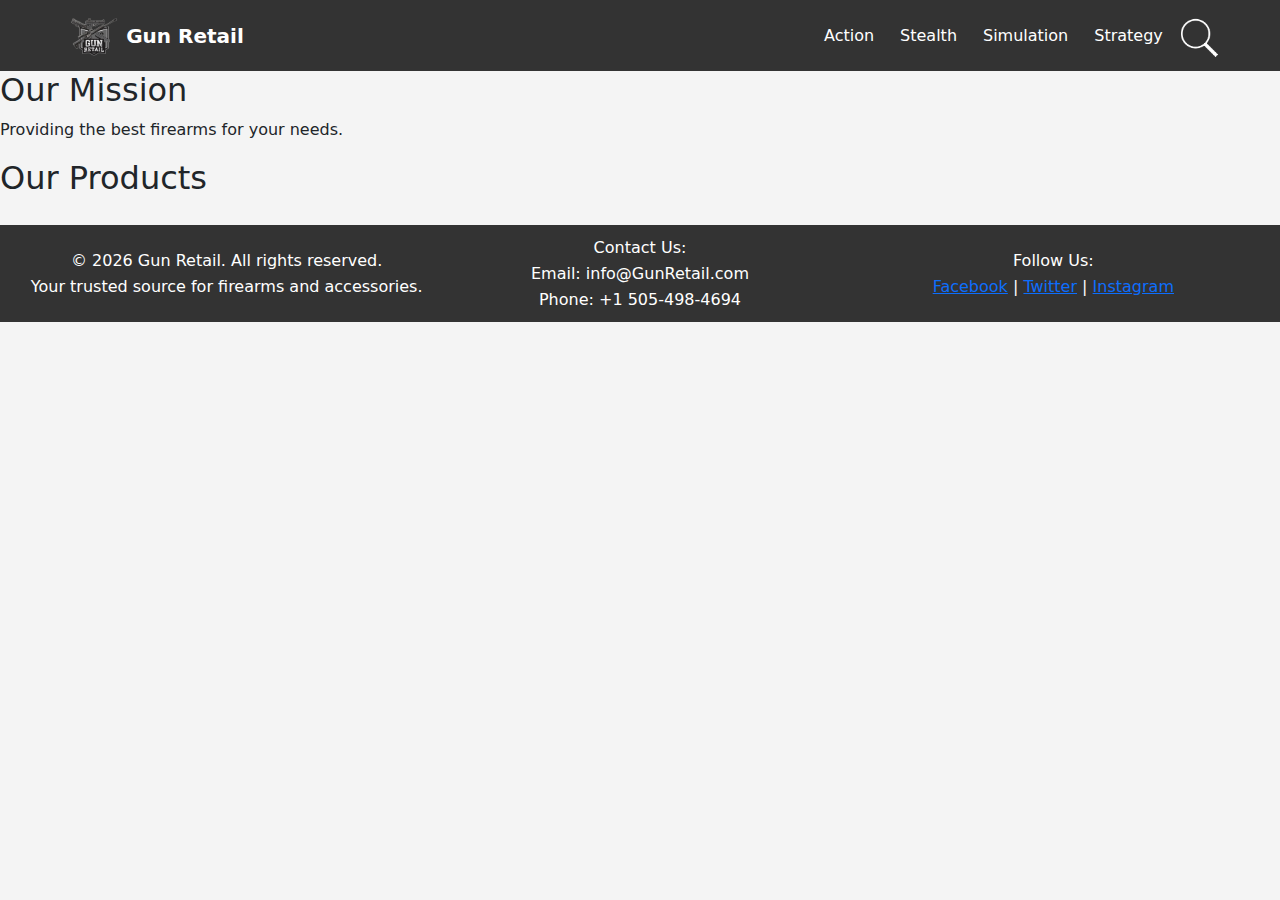
<file: index.html>
<!DOCTYPE html>
<html lang="en">
<head>
    <meta charset="UTF-8">
    <meta name="viewport" content="width=device-width, initial-scale=1.0">
    <title>Gun Shop</title>
    <script src="https://cdn.jsdelivr.net/npm/@popperjs/core@2.11.6/dist/umd/popper.min.js"></script>
    <script src="https://cdn.jsdelivr.net/npm/bootstrap@5.3.0/dist/js/bootstrap.min.js"></script>
    <link href="https://cdn.jsdelivr.net/npm/bootstrap@5.3.0/dist/css/bootstrap.min.css" rel="stylesheet">
    <link rel="stylesheet" href="styles.css">
</head>
<body>
    <!-- Navbar -->
    <nav class="navbar navbar-expand-lg navbar-light">
        <div class="hello">
            <a class="navbar-brand" href="main.html">
                <img src="./pic/download.png" alt="logo" height="50">
                Gun Retail  
            </a>
            <button class="navbar-toggler" type="button" data-bs-toggle="collapse" data-bs-target="#navbarNav"
                aria-controls="navbarNav" aria-expanded="false" aria-label="Toggle navigation" id="collapse-navber-toggler">
                <span class="navbar-toggler-icon"></span>
            </button>
            <div class="collapse navbar-collapse" id="navbarNav">
                <ul class="navbar-nav ms-auto d-flex flex-row">
                    <li class="nav-item">
                        <a class="nav-link" href="Action.html">Action</a>
                    </li>
                    <li class="nav-item">
                        <a class="nav-link" href="Stealth.html">Stealth</a>
                    </li>
                    <li class="nav-item">
                        <a class="nav-link" href="Simulation.html">Simulation</a>
                    </li>
                    <li class="nav-item">
                        <a class="nav-link" href="Strategy.html">Strategy</a>
                    </li>
                    <li class="nav-item">
                        <button class="image-button" id="search-button">
                            <img src="./pic/search.png" alt="Search" height="36">
                        </button>
                    </li>
                </ul>
            </div>
        </div>
    </nav>

    <!-- Dropdown Search Bar -->
    <div class="collapse-search" id="search-collapse">
        <div class="search-container">
            <input type="text" class="form-control" placeholder="Search..." aria-label="Search">
        </div>
    </div>

    <!-- Temporary Screen for Search Results -->
    <div id="temp-screen" style="display: none; position: absolute; left: 0; right: 0; background: white; z-index: 9999; overflow-y: auto; padding: 20px; max-height: calc(100vh - 100px);">
        <button id="close-search" style="float: right; background: none; border: none; font-size: 20px; cursor: pointer;">&times;</button>
        <div id="search-results">
            <!-- Search results will be displayed here -->
        </div>
    </div>

    <!-- <main> -->
    <section id="home">
        <h2>Our Mission</h2>
        <p>Providing the best firearms for your needs.</p>
    </section>
    <section id="products">
        <h2>Our Products</h2>
        <div class="product-list" id="product-list">
            <!-- Products will be added here -->
        </div>
    </section>
    <!-- </main> -->
    <script>
        document.getElementById('collapse-navber-toggler').addEventListener('click', function() {
            if(document.getElementById('collapse-navber-toggler').style.top == "176px")
            {document.getElementById('collapse-navber-toggler').style.top = "136px"}
            else{document.getElementById('collapse-navber-toggler').style.top = "176px";}
        });
    </script>
    <script src="javascript.js"></script>
    <script src="search.js"></script>
    <script src="productDetail.js"></script>
    <script src="cart.js"></script>
    <script>
        let isSearchResultsVisible = false; // Boolean flag to track search results visibility
        
        const searchCollapse = document.getElementById('search-collapse');
        const searchResults = document.getElementById('search-results');
        const tempScreen = document.getElementById('temp-screen');

        document.getElementById('close-search').addEventListener('click', function() {
            isSearchResultsVisible = false; // Update the flag
            searchResults.classList.remove('show');
            console.log('Search results closed');
        });

        document.getElementById('search-button').addEventListener('click', function() {
            const searchCollapse = document.getElementById('search-collapse');
            const searchResults = document.getElementById('search-results');
            const tempScreen = document.getElementById('temp-screen');

            if (searchCollapse.classList.contains('show')) {
                if (isSearchResultsVisible) {
                    searchResults.classList.remove('show'); // Hide the temp screen
                    isSearchResultsVisible = false;

                    setTimeout(() => {
                        searchCollapse.classList.remove('show');
                        tempScreen.style.display = 'none';
                        setTimeout(() => {
                            searchCollapse.style.display = 'none';
                        }, 500);
                    }, 300);
                } else {
                    searchCollapse.classList.remove('show');
                    setTimeout(() => {
                        searchCollapse.style.display = 'none';
                        tempScreen.style.display = 'none';
                    }, 500);
                }
            } else {
                searchCollapse.style.display = 'block';
                setTimeout(() => {
                    searchCollapse.classList.add('show');
                }, 10);

                setTimeout(() => {
                    searchResults.classList.add('show');
                    isSearchResultsVisible = true;
                    tempScreen.style.display = 'block'; // Show the temp screen
                }, 300);
            }
        });
    </script>
    <footer>
        <div class="footer-item" >
            <p class="footer-p">&copy; <span id="year"></span> Gun Retail. All rights reserved.</p>
            <p class="footer-p">Your trusted source for firearms and accessories.</p>
        </div>
        <div class="footer-item">
            <p class="footer-p">Contact Us:</p>
            <p class="footer-p">Email: info@GunRetail.com</p>
            <p class="footer-p">Phone: +1 505-498-4694</p>
        </div>
        <div class="footer-item">
            <p class="footer-p">Follow Us:</p>
            <p class="footer-p">
                <a href="https://www.facebook.com" target="_blank">Facebook</a> | 
                <a href="https://www.twitter.com" target="_blank">Twitter</a> | 
                <a href="https://www.instagram.com" target="_blank">Instagram</a>
            </p>
        </div>
    </footer>
</body>
</html>
</file>
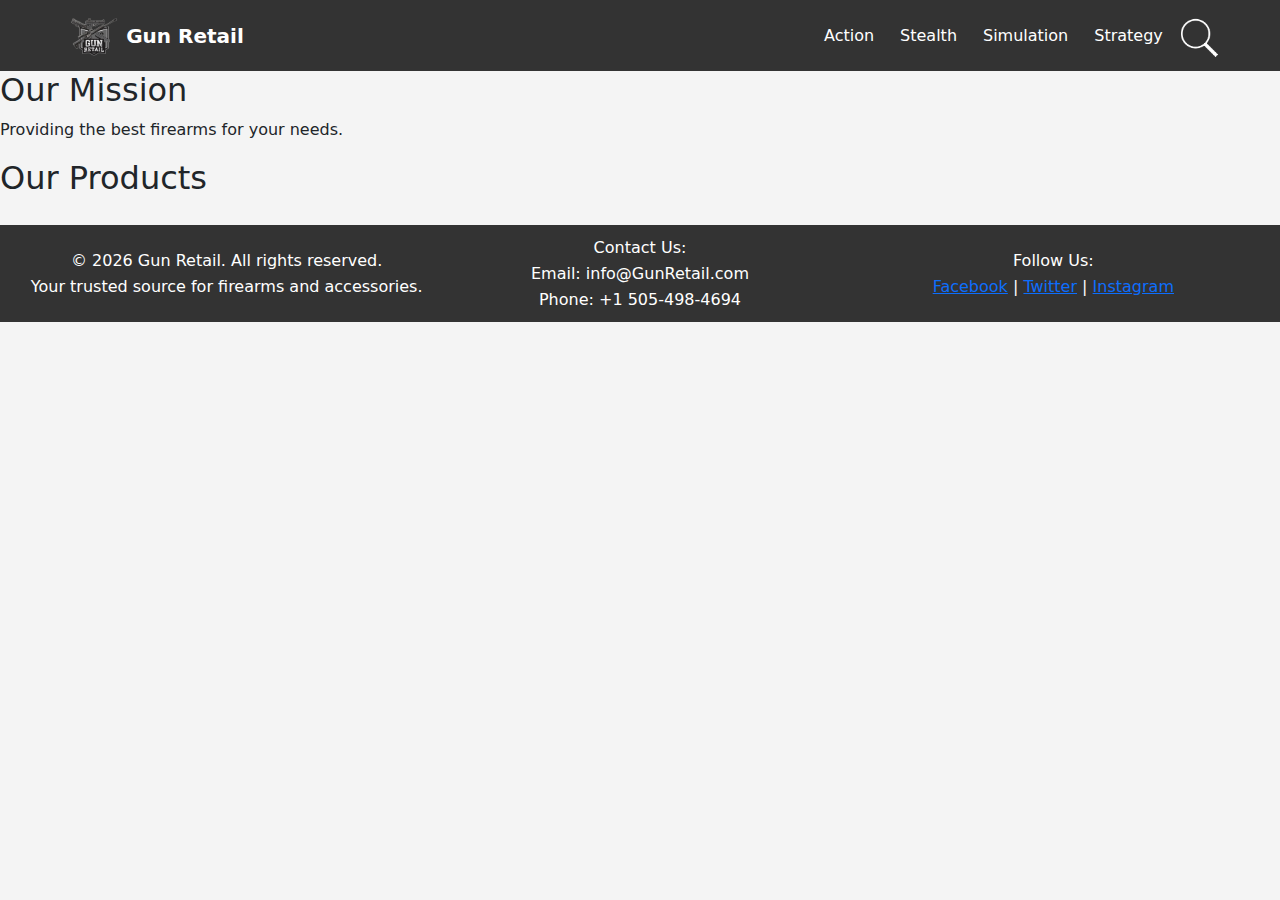
<file: main.html>
<!DOCTYPE html>
<html lang="en">
<head>
    <meta charset="UTF-8">
    <meta name="viewport" content="width=device-width, initial-scale=1.0">
    <title>Gun Shop</title>
    <script src="https://cdn.jsdelivr.net/npm/@popperjs/core@2.11.6/dist/umd/popper.min.js"></script>
    <script src="https://cdn.jsdelivr.net/npm/bootstrap@5.3.0/dist/js/bootstrap.min.js"></script>
    <link href="https://cdn.jsdelivr.net/npm/bootstrap@5.3.0/dist/css/bootstrap.min.css" rel="stylesheet">
    <link rel="stylesheet" href="styles.css">
</head>
<body>
    <!-- Navbar -->
    <nav class="navbar navbar-expand-lg navbar-light">
        <div class="hello">
            <a class="navbar-brand" href="main.html">
                <img src="./pic/download.png" alt="logo" height="50">
                Gun Retail  
            </a>
            <button class="navbar-toggler" type="button" data-bs-toggle="collapse" data-bs-target="#navbarNav"
                aria-controls="navbarNav" aria-expanded="false" aria-label="Toggle navigation" id="collapse-navber-toggler">
                <span class="navbar-toggler-icon"></span>
            </button>
            <div class="collapse navbar-collapse" id="navbarNav">
                <ul class="navbar-nav ms-auto d-flex flex-row">
                    <li class="nav-item">
                        <a class="nav-link" href="Action.html">Action</a>
                    </li>
                    <li class="nav-item">
                        <a class="nav-link" href="Stealth.html">Stealth</a>
                    </li>
                    <li class="nav-item">
                        <a class="nav-link" href="Simulation.html">Simulation</a>
                    </li>
                    <li class="nav-item">
                        <a class="nav-link" href="Strategy.html">Strategy</a>
                    </li>
                    <li class="nav-item">
                        <button class="image-button" id="search-button">
                            <img src="./pic/search.png" alt="Search" height="36">
                        </button>
                    </li>
                </ul>
            </div>
        </div>
    </nav>

    <!-- Dropdown Search Bar -->
    <div class="collapse-search" id="search-collapse">
        <div class="search-container">
            <input type="text" class="form-control" placeholder="Search..." aria-label="Search">
        </div>
    </div>

    <!-- Temporary Screen for Search Results -->
    <div id="temp-screen" style="display: none; position: absolute; left: 0; right: 0; background: white; z-index: 9999; overflow-y: auto; padding: 20px; max-height: calc(100vh - 100px);">
        <button id="close-search" style="float: right; background: none; border: none; font-size: 20px; cursor: pointer;">&times;</button>
        <div id="search-results">
            <!-- Search results will be displayed here -->
        </div>
    </div>

    <!-- <main> -->
    <section id="home">
        <h2>Our Mission</h2>
        <p>Providing the best firearms for your needs.</p>
    </section>
    <section id="products">
        <h2>Our Products</h2>
        <div class="product-list" id="product-list">
            <!-- Products will be added here -->
        </div>
    </section>
    <!-- </main> -->
    <script>
        document.getElementById('collapse-navber-toggler').addEventListener('click', function() {
            if(document.getElementById('collapse-navber-toggler').style.top == "176px")
            {document.getElementById('collapse-navber-toggler').style.top = "136px"}
            else{document.getElementById('collapse-navber-toggler').style.top = "176px";}
        });
    </script>
    <script src="javascript.js"></script>
    <script src="search.js"></script>
    <script src="productDetail.js"></script>
    <script src="cart.js"></script>
    <script>
        let isSearchResultsVisible = false; // Boolean flag to track search results visibility
        
        const searchCollapse = document.getElementById('search-collapse');
        const searchResults = document.getElementById('search-results');
        const tempScreen = document.getElementById('temp-screen');

        document.getElementById('close-search').addEventListener('click', function() {
            isSearchResultsVisible = false; // Update the flag
            searchResults.classList.remove('show');
            console.log('Search results closed');
        });

        document.getElementById('search-button').addEventListener('click', function() {
            const searchCollapse = document.getElementById('search-collapse');
            const searchResults = document.getElementById('search-results');
            const tempScreen = document.getElementById('temp-screen');

            if (searchCollapse.classList.contains('show')) {
                if (isSearchResultsVisible) {
                    searchResults.classList.remove('show'); // Hide the temp screen
                    isSearchResultsVisible = false;

                    setTimeout(() => {
                        searchCollapse.classList.remove('show');
                        tempScreen.style.display = 'none';
                        setTimeout(() => {
                            searchCollapse.style.display = 'none';
                        }, 500);
                    }, 300);
                } else {
                    searchCollapse.classList.remove('show');
                    setTimeout(() => {
                        searchCollapse.style.display = 'none';
                        tempScreen.style.display = 'none';
                    }, 500);
                }
            } else {
                searchCollapse.style.display = 'block';
                setTimeout(() => {
                    searchCollapse.classList.add('show');
                }, 10);

                setTimeout(() => {
                    searchResults.classList.add('show');
                    isSearchResultsVisible = true;
                    tempScreen.style.display = 'block'; // Show the temp screen
                }, 300);
            }
        });
    </script>
    <footer>
        <div class="footer-item" >
            <p class="footer-p">&copy; <span id="year"></span> Gun Retail. All rights reserved.</p>
            <p class="footer-p">Your trusted source for firearms and accessories.</p>
        </div>
        <div class="footer-item">
            <p class="footer-p">Contact Us:</p>
            <p class="footer-p">Email: info@GunRetail.com</p>
            <p class="footer-p">Phone: +1 505-498-4694</p>
        </div>
        <div class="footer-item">
            <p class="footer-p">Follow Us:</p>
            <p class="footer-p">
                <a href="https://www.facebook.com" target="_blank">Facebook</a> | 
                <a href="https://www.twitter.com" target="_blank">Twitter</a> | 
                <a href="https://www.instagram.com" target="_blank">Instagram</a>
            </p>
        </div>
    </footer>
</body>
</html>
</file>
<file: styles.css>
body {
    margin: 0;
    padding: 0;
    line-height: 1.6;
    background-color: #f4f4f4;
}

header {
    display: flex;
    justify-content: space-between;
    align-items: center;
    background-color: #333;
    color: #fff;
    padding: 10px 20px;
}

.logo {
    font-size: 1.5em;
    font-weight: bold;
}

.navbar {
    background-color: #333333;
}

.navbar-nav {
    color: #fff !important;
}

.navbar-brand {
    margin-top: -2px;
    color: #fff;
    text-decoration: none; /* Ensure no underline */
    transition: all 0.3s ease; /* Smooth transition for hover effect */
    padding: 6px;
    font-weight: 600;
    border-radius: 8px;
    padding-bottom: 1px;
}

.navbar-brand:hover {
    color: #fff; /* Maintain the same color on hover */
    text-decoration: none; /* Ensure no underline on hover */
    transform: scale(1.2); /* Increase font size on hover */
    font-weight: 600; /* Make the text bold on hover */
    border-radius: 10px;
    background-color: #7c7b7b;
}

.nav-link {
    margin-top: -2px;
    color: #fff;
    text-decoration: none; /* Ensure no underline */
    transition: all 0.3s ease; /* Smooth transition for hover effect */
    padding: 5px;
    border-radius: 8px;
    font-weight: 500;
    margin-right: 10px; /* Tạo khoảng cách giữa các nút */
}

.nav-link:hover {
    color: #fff; /* Maintain the same color on hover */
    text-decoration: none; /* Ensure no underline on hover */
    transform: scale(1.2); /* Increase font size on hover */
    font-weight: 600;
    border-radius: 10px;
    background-color: #7c7b7b;
}

.nav-item {
    margin-top: 5px;
    color: #fff;
}

main {
    padding: 20px;
}

.product-list {
    display: flex;
    flex-wrap: wrap;
    gap: 20px;
    width: 99%;
    height: auto;
    margin-left: auto;
    margin-right: auto;
    justify-content: center;
    margin-bottom: 20px;
}

.product-item {
    background-color: #fff;
    border: 1px solid #ddd;
    padding: 10px;
    display: grid;
    width: calc(33.333% - 20px);
    box-sizing: border-box;
    position: relative;
    overflow: hidden;
    text-decoration: none; /* Ensure no underline */
    transition: all 0.3s ease;
    border-radius: 15px;
    box-shadow: 0 3px 6px rgba(0, 0, 0, 0.2);
}

.product-item:hover {
    transform: scale(1.05);
    border-radius: 18px;
    box-shadow: 0 6px 12px rgba(0, 0, 0, 0.2);
}

.product-item img {
    align-self: center;
    justify-self: center;
    width: 50%; /* Giảm kích thước hình ảnh xuống 50% */
    height: auto; /* Giữ nguyên tỷ lệ hình ảnh */
    display: block;
    margin: 0 auto; /* Căn giữa hình ảnh */
    border-radius: 10px;
    transition: opacity 0.85s ease; /* Thêm hiệu ứng chuyển đổi cho opacity */
    opacity: 1; /* Đặt opacity ban đầu */
    grid-column-start: 1;
    grid-column-end: 2;
    grid-row-start: 1;
    grid-row-end: 2;
}

.product-item1{
    grid-column-start: 1;
    grid-column-end: 1;
    grid-row-start: 2;
    grid-row-end: 2;
    display: flex;
    flex-direction: column; /* Arrange items vertically */
    justify-content: flex-end; /* Push button to the bottom */
}

.product-item2{
    display: flex;
    flex-direction: column; /* Arrange items vertically */
    justify-content: flex-end; /* Push button to the bottom */
    grid-column-start: 2;
    grid-column-end: 2;
    grid-row-start: 2;
    grid-row-end: 2;
}

.product-item1 button{
    width: 136px;
    float: right;
    margin-left: auto;
    }

footer {
    background-color: #333333;
    color: #fff;
    text-align: center;
    padding: 16px 0; /* Tăng padding để tạo không gian */
    position: relative;
    width: 100%;
    bottom: 0;
    display: grid; /* Sử dụng CSS Grid */
    grid-template-columns: repeat(3, 1fr); /* Chia footer thành 3 cột đều nhau */
    align-items: center; /* Căn giữa theo chiều dọc */
    padding: 10px 20px; /* Thêm padding để tạo khoảng cách */
}
.footer-p{
    margin-bottom: 0px;
}
.footer-item {
    padding: 0 10px; /* Thêm padding cho mỗi mục trong footer */
}

.navbar-toggler{
    padding: var(--bs-navbar-toggler-padding-y) var(--bs-navbar-toggler-padding-x);
    font-size: var(--bs-navbar-toggler-font-size);
    line-height: 1;
    color: var(--bs-navbar-color);
    background-color: #f4f4f4;;
    border: none; /* Loại bỏ đường viền */
    border-radius: var(--bs-navbar-toggler-border-radius);
    transition: var(--bs-navbar-toggler-transition);
    border-color: transparent;
}

.navbar-toggler:focus {
    text-decoration: none;
    outline: 0;
    border-color: transparent;
    box-shadow: none;
}
.navbar-toggler:hover{
    border-color: transparent;
    box-shadow: inset 0 0 10px var(--bs-navbar-toggler-focus-width);
}

.hello {
    display: flex;
    flex-wrap: inherit;
    align-items: center;
    justify-content: space-between;
    
    --bs-gutter-x: 1.5rem;
    --bs-gutter-y: 0;
    width: 100%;
    padding-right: calc(var(--bs-gutter-x)* .5);
    padding-left: calc(var(--bs-gutter-x)* .5);
    margin-right: 4%;
    margin-left: 4%;
}

.attribute {
    display: block; /* Đặt mỗi thuộc tính trên một dòng mới */
    margin: 0px 0; /* Giảm khoảng cách giữa các thuộc tính */
    margin-bottom: 6px;
}
.p-inbox{
    margin-bottom: 6px;
}


.image-button {
    background: none; /* Remove default button background */
    border: none; /* Remove default button border */
    padding: 0; /* Remove padding */
    cursor: pointer; /* Change cursor to pointer */
    outline: none; /* Remove outline */
    transition: all 0.3s ease;
    transform: scale(1.2);
}

.image-button:hover {
    transform: scale(1.6); /* Increase image size on hover */
    opacity: 0.8; /* Slightly fade the image on hover */
}

.navbar .navbar-expand-lg .navbar-light{
    display: box;
}

#search-bar {
    width: 100%; /* Make the search bar full width */
    max-width: 300px; /* Set a maximum width for the search bar */
    margin: 10px auto; /* Center the search bar */
    transition: all 0.3s ease;
}

.collapse-search {
    display: none; /* Initially hidden */
    max-height: 0; /* Start with no height */
    overflow: hidden; /* Hide overflow for animation */
    transition: max-height 0.5s ease, opacity 0.5s ease; /* Animation for dropdown */
    opacity: 0; /* Start hidden */
    background-color: #333333; /* Set background color to match navbar */
    box-shadow: 0 2px 5px rgba(0, 0, 0, 0.2); /* Optional shadow for depth */
    padding: 9px;
}

.collapse-search.show {
    display: block; /* Show the search bar */
    max-height: 90px; /* Adjust height as needed */
    opacity: 1; /* Fully visible */
}

.search-container {
    display: flex; /* Use flexbox for alignment */
    justify-content: center; /* Center the search bar */
}

.form-control {
    transform: scale(0.96);
    width: 99%; /* Make the search bar a bit smaller */
    padding: 10px; /* Add padding for better appearance */
    border: 1px solid #ccc; /* Add a border */
    border-radius: 16px; /* Rounded corners */
    background-color: #ffffff; /* White background for the input */
}

#search-results {
    display: flex;
    flex-wrap: wrap; /* Allow items to wrap to the next line */
    max-height: 0;
    gap: 10px; /* Space between items */
    overflow: hidden; /* Hide overflow */
    transition: max-height 0.6s ease; /* Transition effect */
}
#search-results.show {
    overflow-y: auto;
    max-height: 500px; /* Adjust this value based on expected content height */
}

.search-product-item {
    background-color: #fff;
    border: 1px solid #ddd;
    padding: 10px;
    width: calc(33.333% - 20px);
    box-sizing: border-box;
    position: relative;
    overflow: hidden;
    text-decoration: none; /* Ensure no underline */
    transition: all 0.3s ease;
    border-radius: 15px;
    box-shadow: 0 3px 6px rgba(0, 0, 0, 0.2);
}

.search-product-item:hover {
    transform: scale(1.05);
    border-radius: 18px;
    box-shadow: 0 6px 12px rgba(0, 0, 0, 0.2);
}

.search-product-item img {
    object-fit: cover;
    max-height: 150px;
    display: block;
    margin: 0 auto; /* Căn giữa hình ảnh */
    border-radius: 10px;
    transition: opacity 0.85s ease; /* Thêm hiệu ứng chuyển đổi cho opacity */
    opacity: 1; /* Đặt opacity ban đầu */
}
.Detail-screen-content {
    display: grid;
  }

#detail-img{
    text-align: left;
    border-radius: 32px;
    width: 135%;
    height: auto;
    padding: 10px 10px 10px 10px;
}
.item1{
    grid-column-start: 1;
    grid-column-end: 2;
    grid-row-start: 1;
    grid-row-end: 3;
}
.item2{
    grid-column-start: 3;
    grid-column-end: 4;
    grid-row-start: 1;
    grid-row-end: 3;
    font-size: fit-content;
}
.item2 p{
    margin-bottom: 0px;
}
.item3{
    grid-column-start: 1;
    grid-column-end: 4;
    grid-row-start: 4;
    grid-row-end: 4;
}
.item4{
    grid-column-start: 2;
    grid-column-end: 3;
    grid-row-start: 1;
    grid-row-end: 3;
}
.item4 img{
    text-align: right;
    float: right;
    margin-top: 9px;
    margin-bottom: 9px;
    margin-right: 25px;
}

.responsive-text1 {
    font-size: 1.5vw; /* Adjust this value as needed */
    line-height: 1.5; /* Adjust line height for better readability */
}

.responsive-text2 {
    font-size: 2.5vw; /* Adjust this value as needed */
}
.responsive-text25 {
    margin-bottom: 0px;
    font-size: 2vw; /* Adjust this value as needed */
}
.responsive-text3 {
    font-size: 1.2vw; /* Adjust this value as needed */
}

@media (max-width: 768px) {
    .responsive-text1 {
        font-size: 2.5vw; /* Increase size for smaller screens */
    }
    .responsive-text2{
        font-size: 3.5vw; /* Increase size for smaller screens */
    }
    .responsive-text2{
        font-size: 3vw; /* Increase size for smaller screens */
    }
    .responsive-text3 {
        font-size: 2.2vw; /* Adjust this value as needed */
    }
    .item4 img{
        margin-right: 21px;
        margin-top: 7px;
        margin-bottom: 7px;
    }
    .buy-button{
        transform: scale(0.8);
    }
}

@media (max-width: 480px) {
    .responsive-text1 {
        font-size: 3.5vw; /* Further increase size for very small screens */
    }
    .responsive-text2{
        font-size: 4vw; /* Further increase size for very small screens */
    }
    .responsive-text2{
        font-size: 3.6vw; /* Increase size for smaller screens */
    }
    .responsive-text3 {
        font-size: 3.2vw; /* Adjust this value as needed */
    }
    .item4 img{
        margin-right: 14px;
        margin-top: 5px;
        margin-bottom: 5px;
    }
    .buy-button{
        transform: scale(0.4);
    }
}

#detail-screen {
    position: fixed;
    top: 50%; /* Center vertically */
    left: 50%; /* Center horizontally */
    transform: translate(-50%, -50%); /* Adjust for centering */
    background-color: rgba(255, 255, 255, 0.9);
    z-index: 10000;
    padding: 20px;
    border-radius: 15px; /* Add border radius */
    box-shadow: 0 4px 8px rgba(0, 0, 0, 0.2);
    width: 86%;
    opacity: 0; /* Start hidden */
    transition: opacity 1s ease; /* Fade in/out effect */
    max-height: 80%; /* Limit height */
    overflow-y: auto; /* Allow scrolling if content is too tall */
}

#detail-screen.show {
    opacity: 1; /* Fully visible */
}

#temp-screen {
    transition: opacity 0.3s ease; /* Fade effect for temp screen */
}

#temp-screen.hide {
    opacity: 0; /* Fade out */
}

#imageChange-thumbnails{
    background: none;
    border: none;
    padding: 0;
    cursor: pointer;
    outline: none;
}
#imageChange-thumbnails img{
    width: 40%;
    height: auto;
    object-fit: cover;
    border-radius: 20px;
    transition: all 0.5s ease;
    opacity: 1;
}

#imageChange-thumbnails img:hover{
    border-radius: 18px;
    opacity: 0.65;
}

.buy-button-space{
    display: grid;
}

.buy-button{
    font-size: larger;
    font-weight: bold;
    float: left;
    background-color: red;
    grid-column-start: 4;
    grid-column-end: 4;
    grid-row-start: 1;
    grid-row-end: 1;
    width: 50%;
    border: none; /* Remove default button border */
    border-radius: 12px;
    padding: 0; /* Remove padding */
    cursor: pointer; /* Change cursor to pointer */
    outline: none; /* Remove outline */
    transition: all 0.3s ease;
}

.buy-button:hover {
    border-radius: 16px;
    transform: scale(120%); /* Increase image size on hover */
    opacity: 0.7; /* Slightly fade the image on hover */
}
</file>
